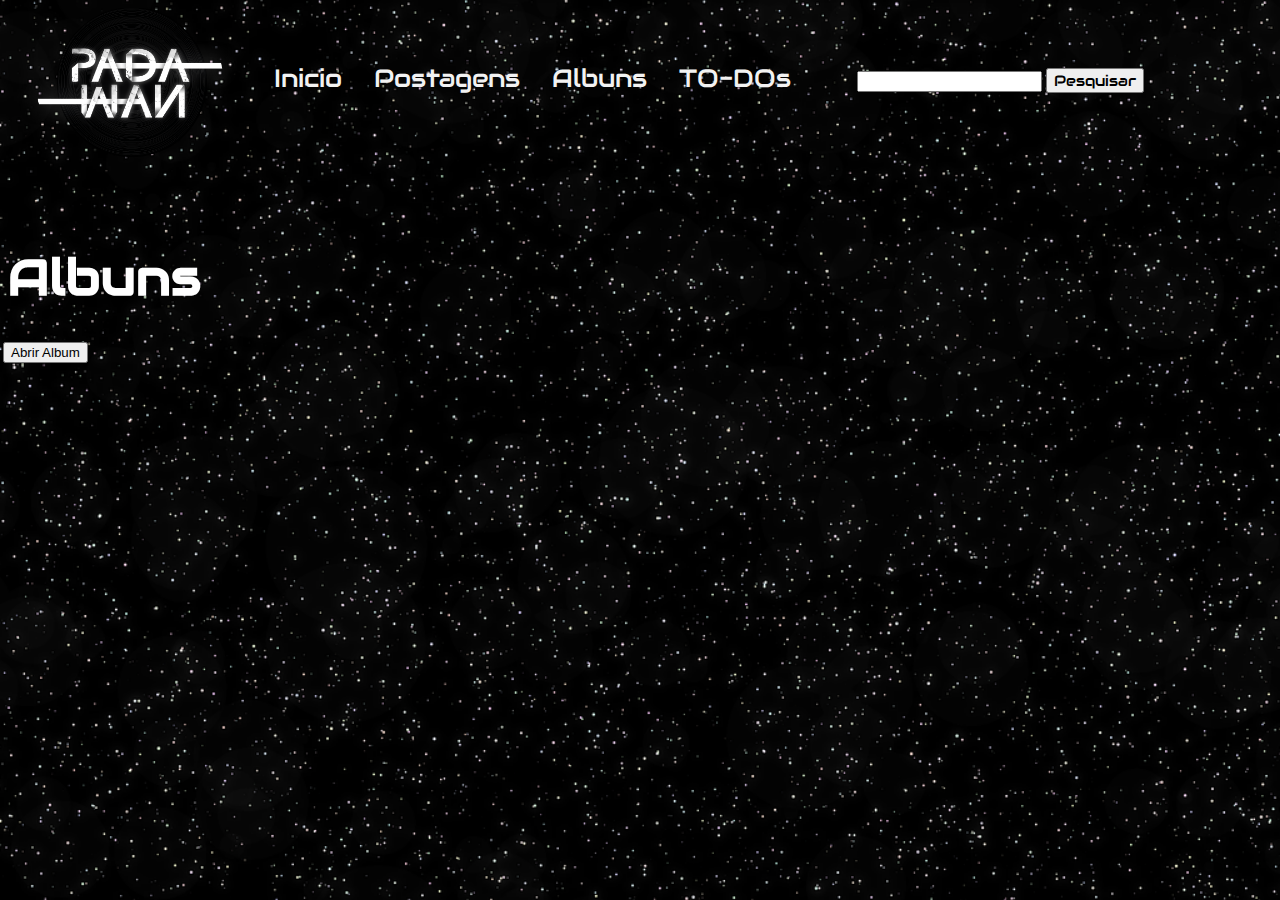
<file: Projeto Padawans/albuns.html>
<!DOCTYPE html>
<html lang="en">
<head>
    <meta charset="UTF-8">
    <meta http-equiv="X-UA-Compatible" content="IE=edge">
    <meta name="viewport" content="width=device-width, initial-scale=1.0">
    <link rel="stylesheet" href="main.css">
    <link rel="stylesheet" href="https://cdnjs.cloudflare.com/ajax/libs/font-awesome/4.7.0/css/font-awesome.min.css">
    <link href="https://cdn.jsdelivr.net/npm/bootstrap@5.1.1/dist/css/bootstrap.min.css" rel="stylesheet" 
    integrity="sha384-F3w7mX95PdgyTmZZMECAngseQB83DfGTowi0iMjiWaeVhAn4FJkqJByhZMI3AhiU" crossorigin="anonymous">
    <title>Albuns</title>
</head>
<body id="background">
  
        <div class="topnav" id="myTopnav">
          <img id="logo" src="imgs/logotipo.png" alt="">
            <a href="index.html" class="active">Inicio</a>
            <a href="postagens.html">Postagens</a>
            <a href="albuns.html">Albuns</a>
            <a href="todos.html">TO-DOs</a>
            <form action="/action_page.php" class="search">
                <input type="text" placeholder="" name="Pesquisar">
                <button type="submit">Pesquisar</button>
              </form>
            <a href="javascript:void(0);" class="icon" onclick="myFunction()">
              <i class="fa fa-bars"></i>
            </a>
          </div>
          <div class="container">
            <div class="content"> 
                <h1>Albuns</h1>
              </div>
            <div class="row">
                <button id="btn" type="button" class="btn-primario">
                    Abrir Album
                </button>
            </div>
            <div class="row" id="cardDiv">
    
            </div>
        </div>



      <!--Função que utiliza a API para preencher automaticamente-->
    <script>
        var btn=document.getElementById("btn").addEventListener("click",getPost);
        var con=0;
        var div=document.getElementById("cardDiv");

        function getPost(){
          fetch('https://jsonplaceholder.typicode.com/albums/1/photos')
          .then((res)=>{
          return res.json();
        })
        .then((post)=>{
          for (let index=0; index<1;index++)
          div.innerHTML+=`

          <div class="row">
                 <div class="column">
                    <table>
                          <tr>
                              <th class="card-title"><img class="card-img-top" src="${post[con].thumbnailUrl}"></th>
                          </tr>
                          <tr>
                              <td class="card-text1">${post[con].id}</td>  
                          </tr>
                          <tr>
                              <td class="card-text">${post[con].title}</td>  
                          </tr>    
                    </table>        
                 </div>             
              </div>                
              `
        
          con=con+1;
        })
        .catch((error)=>{
          console.log(error);
        })
}
    </script>
    <script src="https://cdn.jsdelivr.net/npm/bootstrap@5.1.1/dist/js/bootstrap.bundle.min.js" 
        integrity="sha384-/bQdsTh/da6pkI1MST/rWKFNjaCP5gBSY4sEBT38Q/9RBh9AH40zEOg7Hlq2THRZ" 
        crossorigin="anonymous">
    </script>
</body>
</html>
</file>
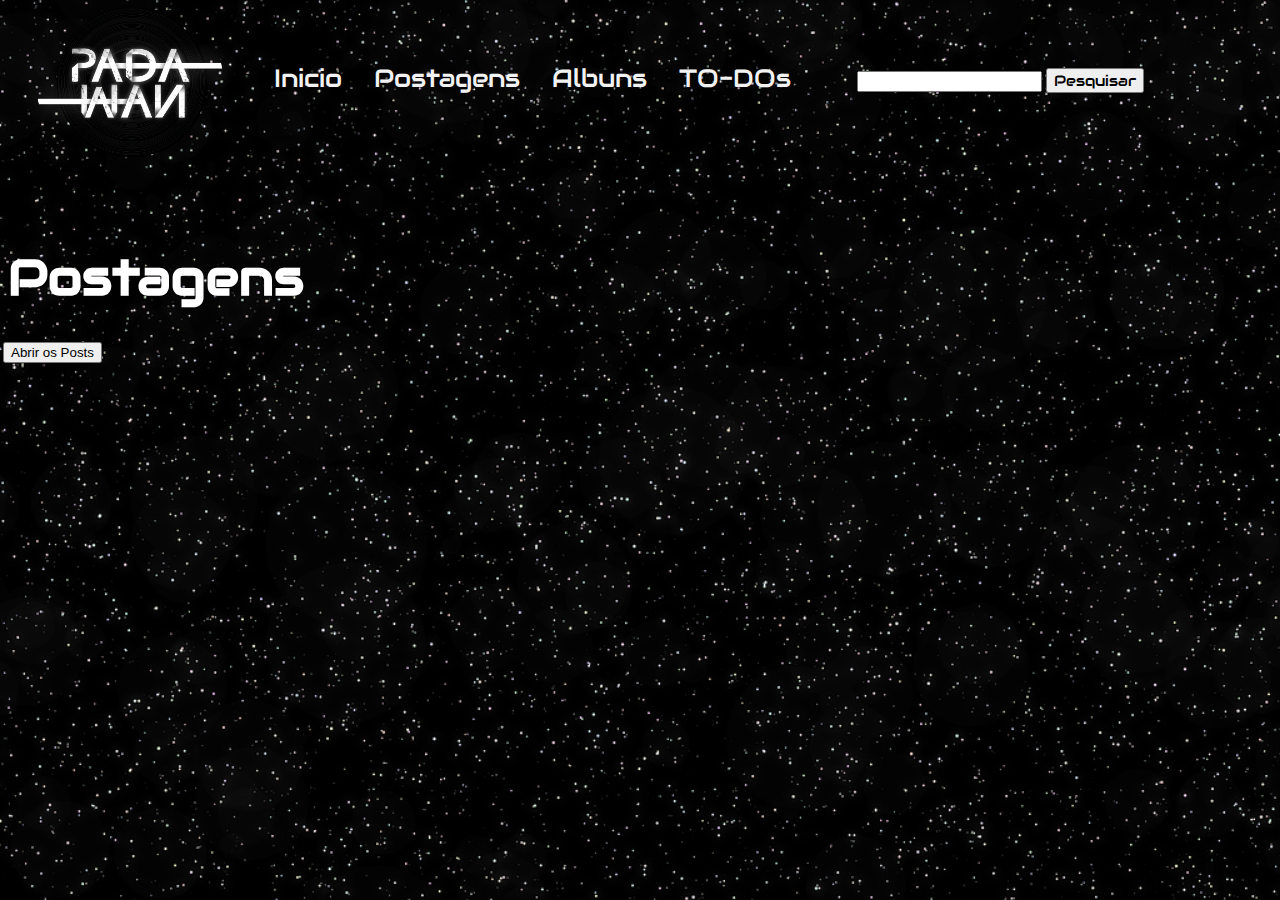
<file: Projeto Padawans/postagens.html>
<!DOCTYPE html>
<html lang="en">
<head>
    <meta charset="UTF-8">
    <meta http-equiv="X-UA-Compatible" content="IE=edge">
    <meta name="viewport" content="width=device-width, initial-scale=1.0">
    <link rel="stylesheet" href="main.css">
    <link rel="stylesheet" href="https://cdnjs.cloudflare.com/ajax/libs/font-awesome/4.7.0/css/font-awesome.min.css">
    <link href="https://cdn.jsdelivr.net/npm/bootstrap@5.1.1/dist/css/bootstrap.min.css" rel="stylesheet" 
    integrity="sha384-F3w7mX95PdgyTmZZMECAngseQB83DfGTowi0iMjiWaeVhAn4FJkqJByhZMI3AhiU" crossorigin="anonymous">
    <title>Postagens</title>
</head>
<body id="background">
  
        <div class="topnav" id="myTopnav">
          <img id="logo" src="imgs/logotipo.png" alt="">
            <a href="index.html" class="active">Inicio</a>
            <a href="postagens.html">Postagens</a>
            <a href="albuns.html">Albuns</a>
            <a href="todos.html">TO-DOs</a>
            <form action="/action_page.php" class="search">
                <input type="text" placeholder="" name="Pesquisar">
                <button type="submit">Pesquisar</button>
              </form>
            <a href="javascript:void(0);" class="icon" onclick="myFunction()">
              <i class="fa fa-bars"></i>
            </a>
          </div>
          <div class="container">
            <div class="content"> 
                <h1>Postagens</h1>
              </div>
            <div class="row">
                <button id="btn" type="button" class="btn-primario">
                    Abrir os Posts
                </button>
            </div>
            <div class="row" id="cardDiv">
    
            </div>
        </div>

            <!--Função que utiliza a API para preencher automaticamente-->
          <script>
            var btn=document.getElementById("btn").addEventListener("click",getPost);
            var con=0;
            var div=document.getElementById("cardDiv");
    
            function getPost(){
              fetch('http://jsonplaceholder.typicode.com/posts?_start=0&_limit=10')
              
              .then((res)=>{
              return res.json();
            })
            .then((post)=>{
              for (let index=0; index<1;index++)
              div.innerHTML+=`
              <div class="row">
                 <div class="column">
                    <table>
                          <tr>
                              <th class="card-title">${post[con].id}</th>
                          </tr>
                          <tr>
                              <td class="card-text1">${post[con].title}</td>  
                          </tr>
                          <tr>
                              <td class="card-text">${post[con].body}</td>  
                          </tr>    
                    </table>        
                 </div>             
              </div>                
              `
              con=con+1;
            })
            .catch((error)=>{
              console.log(error);
            })
    }
        </script>
        <script src="https://cdn.jsdelivr.net/npm/bootstrap@5.1.1/dist/js/bootstrap.bundle.min.js" 
            integrity="sha384-/bQdsTh/da6pkI1MST/rWKFNjaCP5gBSY4sEBT38Q/9RBh9AH40zEOg7Hlq2THRZ" 
            crossorigin="anonymous">
        </script>
</body>
</html>
</file>
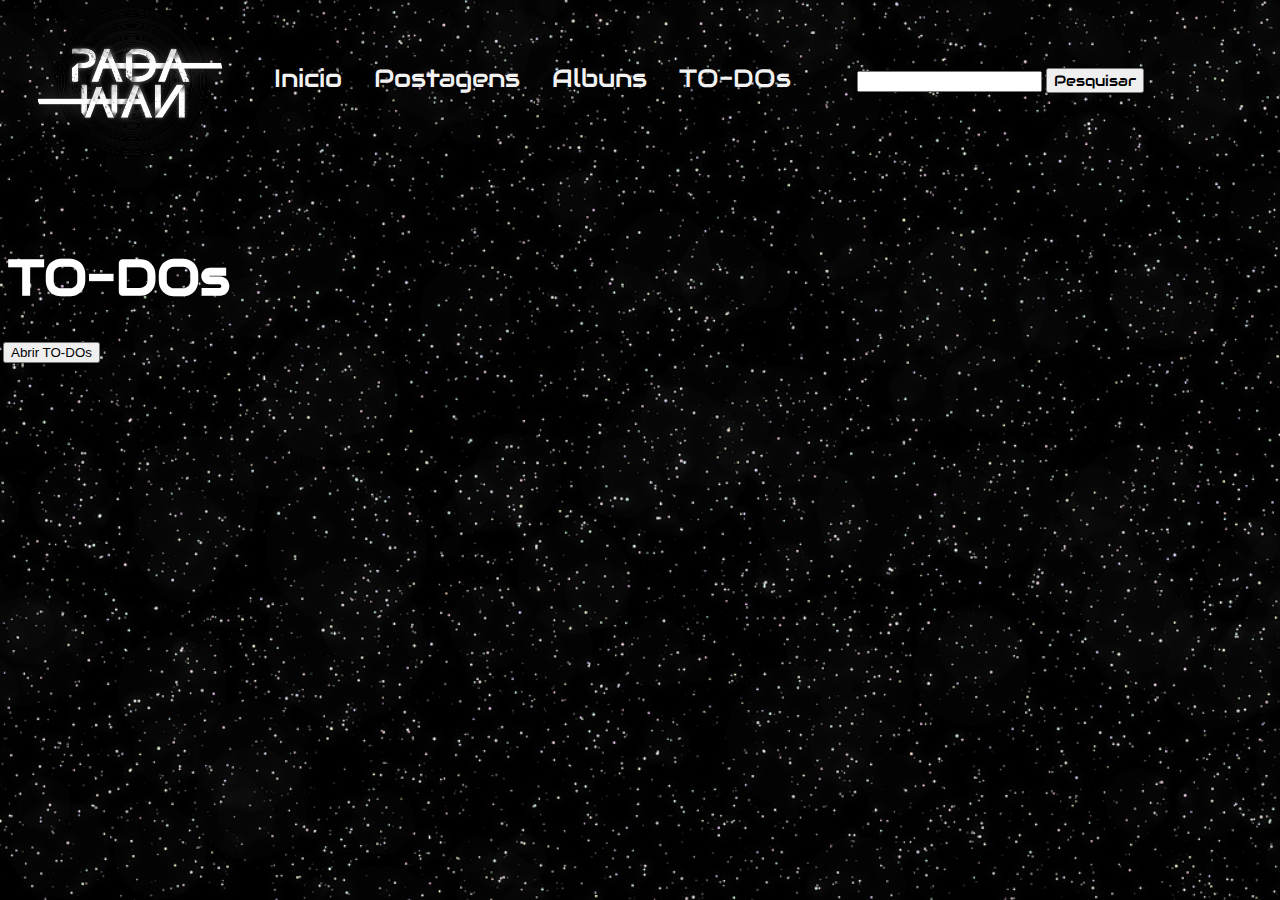
<file: Projeto Padawans/todos.html>
<!DOCTYPE html>
<html lang="en">
<head>
    <meta charset="UTF-8">
    <meta http-equiv="X-UA-Compatible" content="IE=edge">
    <meta name="viewport" content="width=device-width, initial-scale=1.0">
    <link rel="stylesheet" href="main.css">
    <link rel="stylesheet" href="https://cdnjs.cloudflare.com/ajax/libs/font-awesome/4.7.0/css/font-awesome.min.css">
    <link href="https://cdn.jsdelivr.net/npm/bootstrap@5.1.1/dist/css/bootstrap.min.css" rel="stylesheet" 
    integrity="sha384-F3w7mX95PdgyTmZZMECAngseQB83DfGTowi0iMjiWaeVhAn4FJkqJByhZMI3AhiU" crossorigin="anonymous">
    <title>TODOs</title>
</head>
<body id="background">
  
        <div class="topnav" id="myTopnav">
          <img id="logo" src="imgs/logotipo.png" alt="">
            <a href="index.html" class="active">Inicio</a>
            <a href="postagens.html">Postagens</a>
            <a href="albuns.html">Albuns</a>
            <a href="todos.html">TO-DOs</a>
            <form action="/action_page.php" class="search">
                <input type="text" placeholder="" name="Pesquisar">
                <button type="submit">Pesquisar</button>
              </form>
            <a href="javascript:void(0);" class="icon" onclick="myFunction()">
              <i class="fa fa-bars"></i>
            </a>
          </div>
          <div class="container">
            <div class="content"> 
                <h1>TO-DOs</h1>
              </div>
            <div class="row">
                <button id="btn" type="button" class="btn-primario">
                    Abrir TO-DOs
                </button>
            </div>
            <div class="row" id="cardDiv">
    
            </div>
        </div>

            <!--Função que utiliza a API para preencher automaticamente-->
          <script>
            var btn=document.getElementById("btn").addEventListener("click",getPost);
            var con=0;
            var div=document.getElementById("cardDiv");
            
            function getPost(){
                
              fetch('https://jsonplaceholder.typicode.com/users/1/todos')
              .then((res)=>{
              return res.json();
              
            })
            .then((post)=>{
              for (let index=0; index<1;index++)
              div.innerHTML+=`
              <div class="row">
                 <div class="column">
                    <table>
                          <tr>
                              <th class="card-title">${post[con].id}</th>
                          </tr>
                          <tr>
                              <td class="card-text1">${post[con].title}</td>  
                          </tr>
                          <tr>
                              <td class="card-text">${post[con].completed}</td>  
                          </tr>    
                    </table>        
                 </div>             
              </div>                
              `
              con=con+1;
              
            })
            
            .catch((error)=>{
              console.log(error);
            })
            
        }
        </script>
        
        <script src="https://cdn.jsdelivr.net/npm/bootstrap@5.1.1/dist/js/bootstrap.bundle.min.js" 
            integrity="sha384-/bQdsTh/da6pkI1MST/rWKFNjaCP5gBSY4sEBT38Q/9RBh9AH40zEOg7Hlq2THRZ" 
            crossorigin="anonymous">
        </script>
</body>
</html>
</file>
<file: Projeto Padawans/main.css>
@import url('https://fonts.googleapis.com/css2?family=Roboto&display=swap');
@import url('https://fonts.googleapis.com/css2?family=Audiowide&display=swap');

#background{
    background-image: url(imgs/background.png);
    background-repeat: no-repeat;
    background-size: cover;
    background-position: center;
    background-attachment: fixed;
}
#logo{
    margin-top: -50px;
    display: inline-flex;
    align-items: center;
    height: 250px;
    width: 250px;
}

.topnav {
    
    overflow: hidden;   
    display: inline-flex;
  }
  
  /* Estilo dos links dentro do menu */
.topnav a {
    margin-top: 40px;
    float: left;
    display: flex;
    color: #f2f2f2;
    text-align: center;
    padding: 14px 16px;
    text-decoration: none;
    font-size: 25px;
    font-family: 'Audiowide';
}
.topnav .search{
  float: right;
  margin-left: 50px;
  margin-top: 60px;
}
.topnav .search button{
  font-family: 'Audiowide';
  font-size: 15px;
}
  
  /* muda a cor ao passar o mouse */
.topnav a:hover {
  border-radius: 10px;
    height: 50px;
    background-color: white;
    color: black;
    
}  
  /* esconde icone, ele so ira aparecer quando a tela estiver pequena*/
.topnav .icon {
    display: none;
}
/* quando a tela estiver menor que 600px ele ira esconder os links e mostrar o icone.*/
@media screen and (max-width: 600px) {
.topnav a:not(:first-child) {display: none;}
    .topnav a.icon {
      float: right;
      display: block;
    }
}
  
/* quando a tela está pequena mostra o menu em vertical*/
  @media screen and (max-width: 600px) {
.topnav.responsive {position: relative;}
.topnav.responsive a.icon {
      position: absolute;
      right: 0;
      top: 0;
}
.topnav.responsive a {
      float: none;
      display: block;
      text-align: left;
}
}
.content h1{
  font-family: 'Audiowide';
  font-size: 50px;
  color: white;
}
.content p{
  font-family: 'Roboto';
  color: white;
  font-size: 25px;
}

.row {
  margin-left:-5px;
  margin-right:-5px;
}
  
.column {
  float: left;
  width: 50%;
  padding: 5px;
}

/* Clearfix (clear floats) */
.row::after {
  content: "";
  clear: both;
  display: table;
}

table {
  border-collapse: collapse;
  border-spacing: 0;
  width: 100%;
  border: 1px solid #ddd;
}

th, td {
  
  text-align: left;
  padding: 16px;
}

tr:nth-child(even) {
  background-color: #f2f2f2;
}
.card-title{
  font-family: 'Audiowide';
  color: white;
  font-size: 25px;
}
.card-text1{
  font-family: 'Roboto';
  color:black;
  font-size: 20px;
}
.card-text{
  font-family: 'Roboto';
  color:white;
  font-size: 15px;
}
</file>
